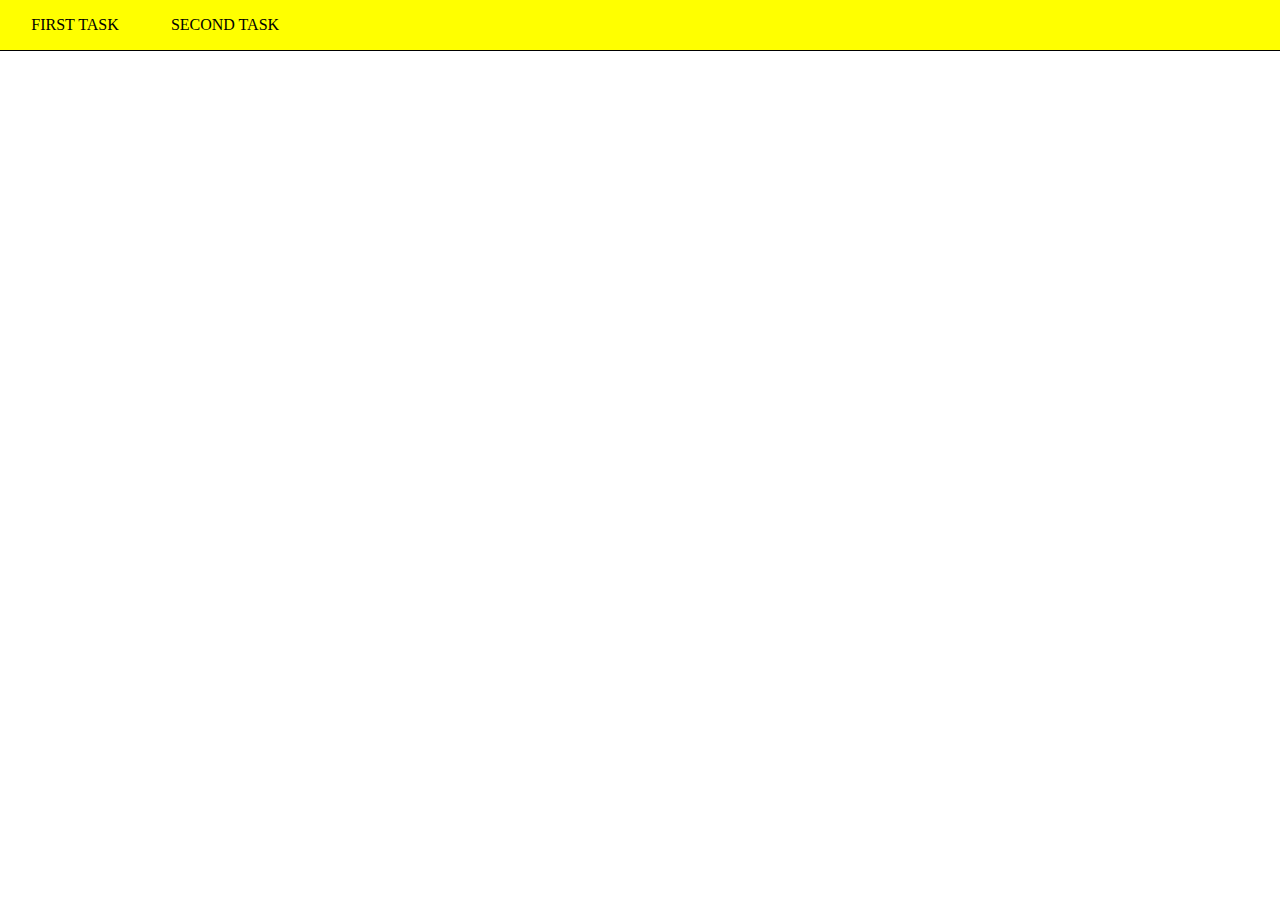
<file: index.html>
<!DOCTYPE html>
<html lang="en">
<head>
  <meta charset="UTF-8">
  <meta http-equiv="X-UA-Compatible" content="IE=edge">
  <meta name="viewport" content="width=device-width, initial-scale=1.0">
  <link rel="stylesheet" href="index.css">
  <title>UkrPoshta_test</title>
</head>
<body>
  <header class="header">
    <a href="./first_task/first_task.html" class="header_link">First task</a>
    <a href="./second_task/second_task.html" class="header_link">Second task</a>
  </header>
</body>
</html>
</file>
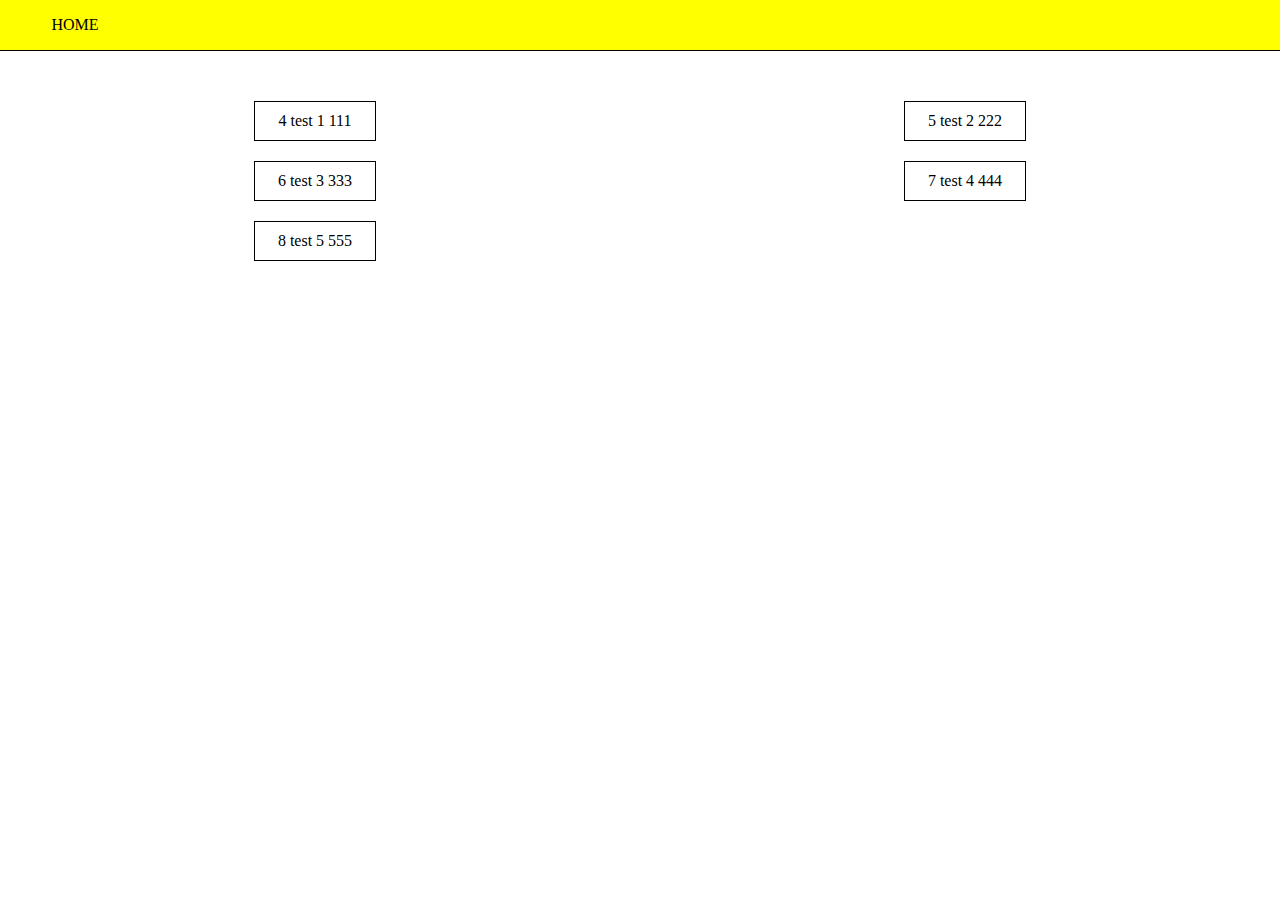
<file: first_task/first_task.html>
<!DOCTYPE html>
<html lang="en">
<head>
  <meta charset="UTF-8">
  <meta http-equiv="X-UA-Compatible" content="IE=edge">
  <meta name="viewport" content="width=device-width, initial-scale=1.0">
  <link rel="stylesheet" href="first_task.css">
  <title>First task</title>
</head>
<body>
  <header class="header">
    <a href="../index.html" class="header_link">Home</a>
  </header>

  <div id="myData"></div>
  <script>
    fetch('data.json')
      .then(function(response) {
        return response.json();
      })
      .then(function(data) {
        appendData(data);
      })
      .catch(function(error) {
        console.log('error: ' + error);
      });

    function appendData(data) {
      let mainContainer = document.getElementById("myData");
      mainContainer.classList.add("list");

      for (let i = 0; i <= data.length; i++) {
        let div = document.createElement("div");
        div.classList.add("list_item");

        div.innerHTML = data[i].attribute_id + ' ' + data[i].name + ' ' + data[i].text;
        mainContainer.appendChild(div);
      }
    }
  </script>
</body>
</html>
</file>
<file: index.css>
* {
  margin: 0;
}

.header {
  height: 50px;
  display: flex;
  align-items: center;
  background-color: yellow;
  border-bottom: 1px solid black;
}

.header_link {
  width: 150px;
  color: black;
  text-transform: uppercase;
  text-decoration: none;
  text-align: center;
}
</file>
<file: first_task/first_task.css>
* {
  margin: 0;
}

.header {
  height: 50px;
  display: flex;
  align-items: center;
  background-color: yellow;
  border-bottom: 1px solid black;
}

.header_link {
  width: 150px;
  color: black;
  text-transform: uppercase;
  text-decoration: none;
  text-align: center;
}

.list {
  width: 100%;
  padding: 50px 0;
  text-align: center;
  display: grid;
  justify-items: center;
  grid-template-columns: repeat(2, 1fr);
  gap: 20px;
}

.list_item {
  width: 100px;
  padding: 10px;
  border: 1px solid black;
  transition: all 0.3s ease;
}

.list_item:hover {
  background-color: yellow;
  transform: scale(101%);
}
</file>
